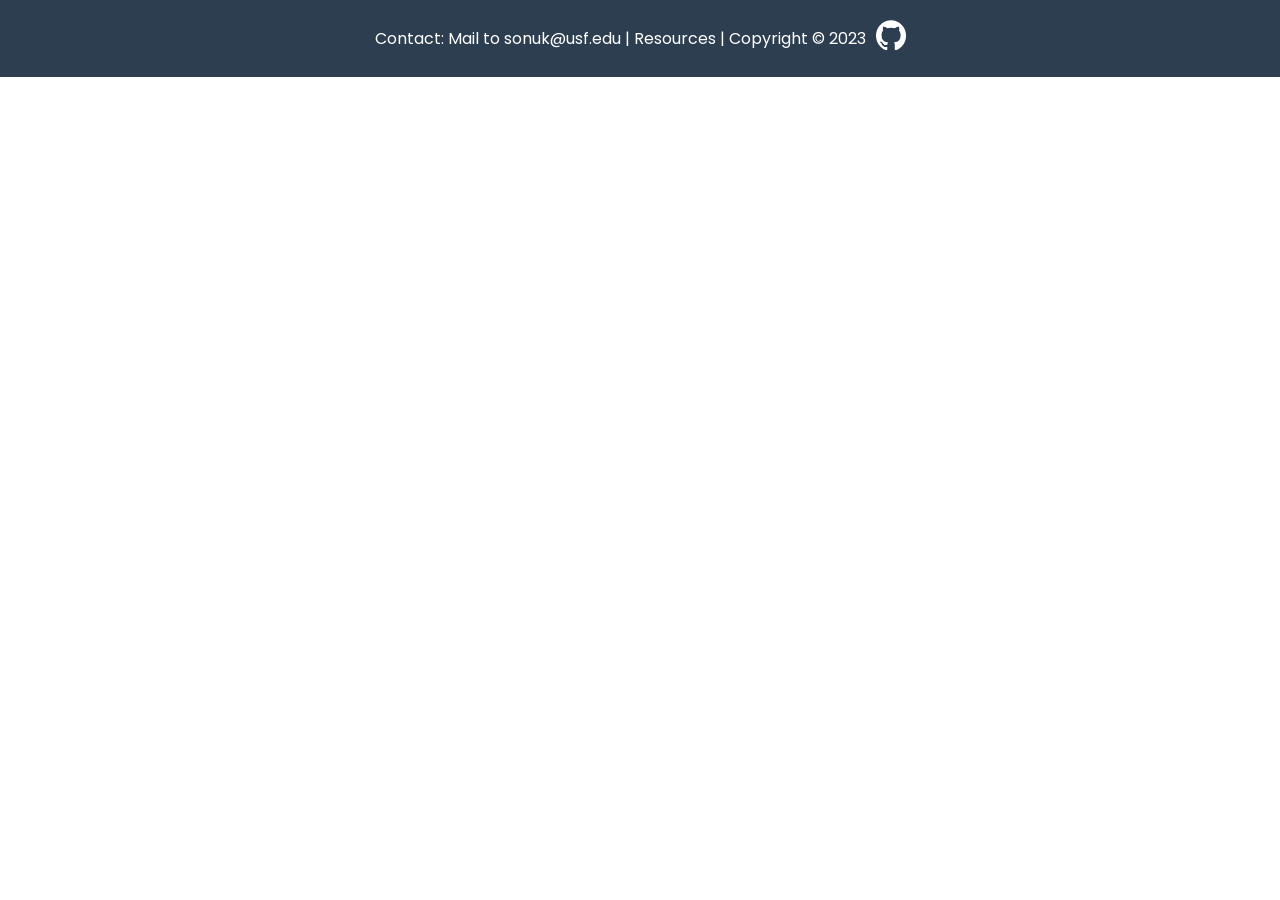
<file: footer.html>
<!DOCTYPE html>
<html lang="en">
<head>
    <meta charset="UTF-8">
    <meta name="viewport" content="width=device-width, initial-scale=1.0">
    <title>Build Your Budget Itinerary</title>
    <link href="https://fonts.googleapis.com/css2?family=Poppins:wght@400;600&display=swap" rel="stylesheet">
    <style>
        body {
            margin: 0;
            font-family: 'Poppins', sans-serif;
        }

        .footer {
            background-color: #2c3e50;
            color: white;
            padding: 20px 5%;
            display: flex;
            justify-content: center; /* Center horizontally */
            align-items: center; /* Center vertically */
            font-weight: 400;
        }

            .footer p {
                margin: 0;
                margin-right: 10px; /* Add some space between paragraph and logo */
            }

        .github-logo {
            height: 30px;
            width: 30px;
        }
    </style>
</head>
<body>
    <footer class="footer">
        <p>Contact: Mail to sonuk@usf.edu | Resources | Copyright © 2023</p>
        <a href="https://github.com/pranathi24/AssignmentLookandFeel">
            <img class="github-logo" src="images/github.png" alt="GitHub Logo">
        </a>
    </footer>
</body>
</html>
</file>
